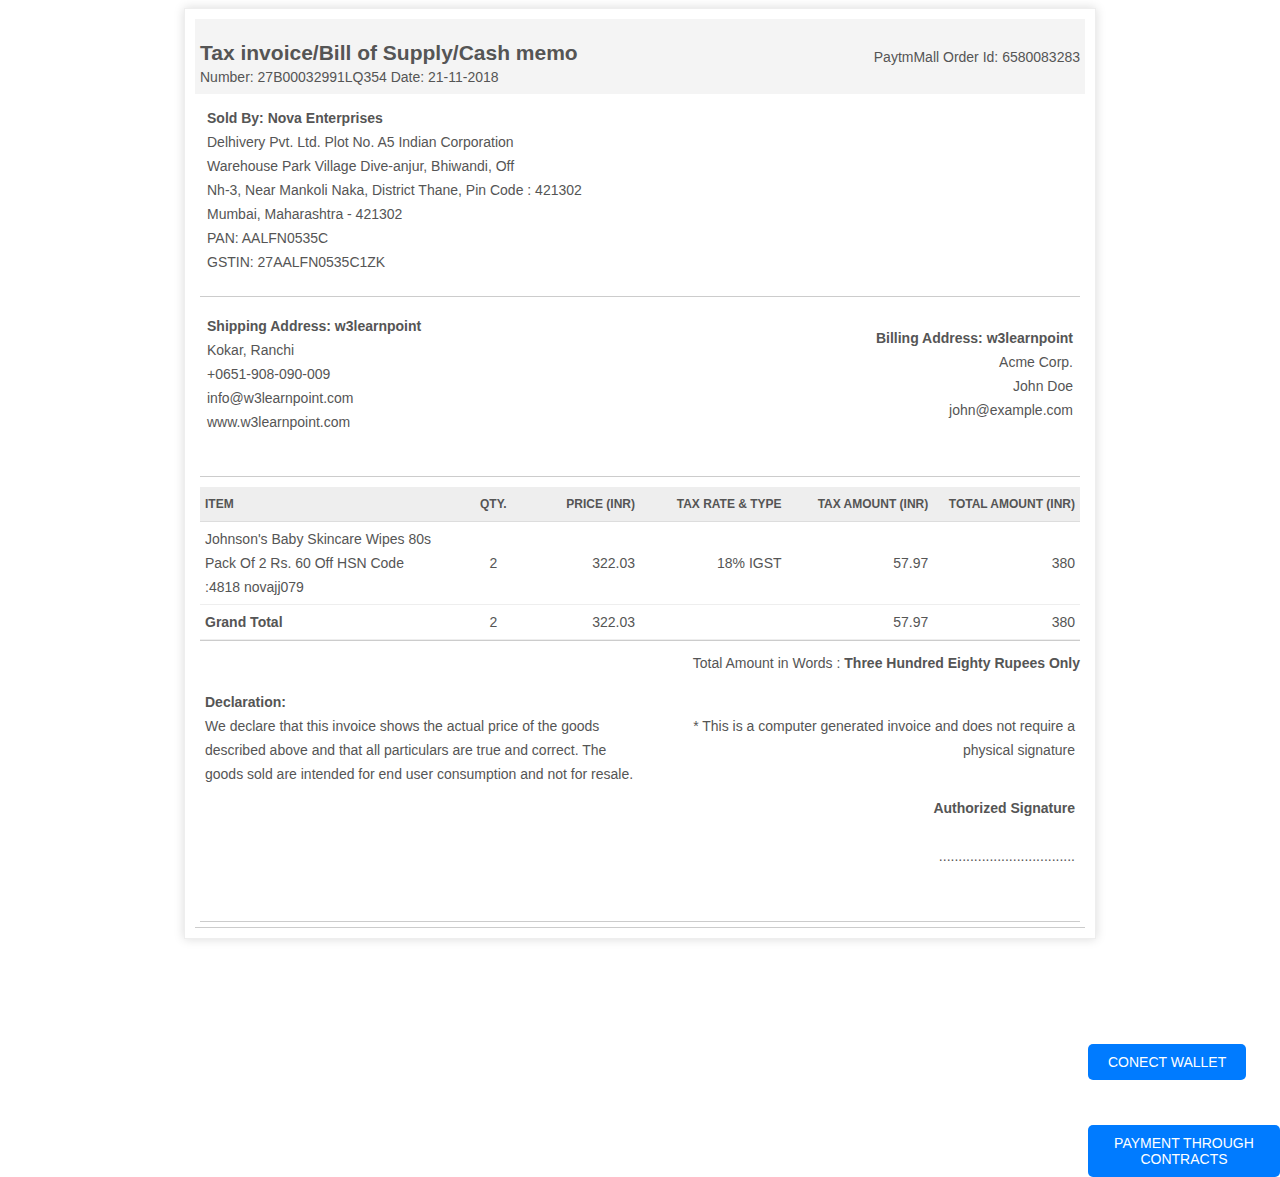
<file: invoice.html>
<!DOCTYPE html>
<html lang="en">
<head>
    <meta charset="UTF-8">
    <meta name="viewport" content="width=device-width, initial-scale=1.0">
    <title>Document</title>
    <link rel="stylesheet" href="invoice.css">
</head>
<body>

    <div class="invoice-box">
        <table cellpadding="0" cellspacing="0">
        <tr class="top_rw">
           <td colspan="2">
              <h2 style="margin-bottom: 0px;"> Tax invoice/Bill of Supply/Cash memo </h2>
              <span style=""> Number: 27B00032991LQ354 Date: 21-11-2018 </span>
           </td>
            <td  style="width:30%; margin-right: 10px;">
                PaytmMall Order Id: 6580083283
           </td>
        </tr>
            <tr class="top">
                <td colspan="3">
                    <table>
                        <tr>
                            <td>
                            <b> Sold By: Nova Enterprises </b> <br>
                                Delhivery Pvt. Ltd. Plot No. A5 Indian Corporation <br>
    Warehouse Park Village Dive-anjur, Bhiwandi, Off <br>
    Nh-3, Near Mankoli Naka, District Thane, Pin Code :
    421302 <br>
    Mumbai, Maharashtra - 421302 <br>
    PAN: AALFN0535C <br>
    GSTIN: 27AALFN0535C1ZK <br>
                            </td>
                        </tr>
                    </table>
                </td>
            </tr>
            <tr class="information">
                  <td colspan="3">
                    <table>
                        <tr>
                            <td colspan="2">
                            <b> Shipping Address: w3learnpoint </b> <br>
                                Kokar, Ranchi <br>
                                +0651-908-090-009<br>
                                info@w3learnpoint.com<br>
                                www.w3learnpoint.com
                            </td>
                            <td> <b> Billing Address: w3learnpoint </b><br>
                                Acme Corp.<br>
                                John Doe<br>
                                john@example.com
                            </td>
                        </tr>
                    </table>
                </td>
            </tr>
                            <td colspan="3">
            <table cellspacing="0px" cellpadding="2px">
            <tr class="heading">
                <td style="width:25%;">
                    ITEM
                </td>
                <td style="width:10%; text-align:center;">
                    QTY.
                </td>
                <td style="width:10%; text-align:right;">
                    PRICE (INR)
                </td>
                 <td style="width:15%; text-align:right;">
                   TAX RATE & TYPE
                </td>
                 <td style="width:15%; text-align:right;">
                    TAX AMOUNT (INR)
                </td>
                 <td style="width:15%; text-align:right;">
                   TOTAL AMOUNT (INR)
                </td>
            </tr>
            <tr class="item">
               <td style="width:25%;">
                    Johnson's Baby Skincare Wipes 80s
    Pack Of 2 Rs. 60 Off
    HSN Code :4818
    novajj079
                </td>
                <td style="width:10%; text-align:center;">
                    2
                </td>
                <td style="width:10%; text-align:right;">
                    322.03
                </td>
                 <td style="width:15%; text-align:right;">
                   18% IGST
                </td>
                 <td style="width:15%; text-align:right;">
                    57.97
                </td>
                 <td style="width:15%; text-align:right;">
                    380
                </td>
            </tr>
            <tr class="item">
               <td style="width:25%;"> <b> Grand Total </b> </td>
                <td style="width:10%; text-align:center;">
                    2
                </td>
                <td style="width:10%; text-align:right;">
                    322.03
                </td>
                 <td style="width:15%; text-align:right;">
                </td>
                 <td style="width:15%; text-align:right;">
                    57.97
                </td>
                 <td style="width:15%; text-align:right;">
                    380
                </td>
            </tr>
            </td>
            </table>
            <tr class="total">
                  <td colspan="3" align="right">  Total Amount in Words :  <b> Three Hundred Eighty Rupees Only </b> </td>
            </tr>
            <tr>
               <td colspan="3">
                 <table cellspacing="0px" cellpadding="2px">
                    <tr>
                        <td width="50%">
                        <b> Declaration: </b> <br>
    We declare that this invoice shows the actual price of the goods
    described above and that all particulars are true and correct. The
    goods sold are intended for end user consumption and not for resale.
                        </td>
                        <td>
                         * This is a computer generated invoice and does not
                          require a physical signature
                        </td>
                    </tr>
                     <tr>
                        <td width="50%">
                        </td>
                        <td>
                             <b> Authorized Signature </b>
                            <br>
                            <br>
                            ...................................
                            <br>
                            <br>
                            <br>
                        </td>
                    </tr>
                 </table>
               </td>
            </tr>
        </table>
    </div>
    <div class="newbies">
        <a href="#">
            <button type="button" style="position:absolute;cursor: pointer; padding: 10px 20px; background-color: #007bff; color: #fff; border: none; border-radius: 5px;left: 85%;top: 116%;" id="connectButton">CONECT WALLET</button>
        </a>    
    <div class="newbies">
        <a href="#">
            <button type="button" style="position:absolute;cursor: pointer; padding: 10px 20px; background-color: #007bff; color: #fff; border: none; border-radius: 5px;left: 85%;top: 125%;">PAYMENT THROUGH CONTRACTS</button>
        </a>    

    </div>
    <script>
        // Check if MetaMask is installed
        if (typeof window.ethereum !== 'undefined') {
            const ethereum = window.ethereum;

            document.getElementById('connectButton').addEventListener('click', async () => {
                try {
                    // Request account access
                    const accounts = await ethereum.request({ method: 'eth_requestAccounts' });
                    
                    // Get the selected account
                    const selectedAccount = accounts[0];

                    // Define the recipient address
                    const recipientAddress = '0x03103382266CA16c59D93eb656d240866B563D49'; // Replace with the recipient's address
                    
                    // Define the amount to send (in wei)
                    const amountToSend = '1000000000000000000'; // Example: 1 ETH in wei
                    
                    // Get the current network ID
                    const networkId = await ethereum.request({ method: 'net_version' });

                    // Define RPC endpoint based on the network ID
                    let rpcEndpoint;
                    switch (networkId) {
                        case '1': // Mainnet
                            rpcEndpoint = 'https://mainnet.infura.io/v3/your-infura-project-id';
                            break;
                        case '3': // Ropsten testnet
                            rpcEndpoint = 'https://ropsten.infura.io/v3/your-infura-project-id';
                            break;
                        case '72656375': // Seplia testnet
                            rpcEndpoint = 'https://eth-sepolia.g.alchemy.com/v2/Ydt7jJ67RMjJdIkBRZlr-K5jETJRoiAR';
                            break;
                        default:
                            console.error('Unknown network');
                            return;
                    }
                    
                    // Prepare the transaction object
                    const txObject = {
                        from: selectedAccount,
                        to: recipientAddress,
                        value: amountToSend,
                    };
                    
                    // Send the transaction
                    await ethereum.request({
                        method: 'eth_sendTransaction',
                        params: [txObject],
                        from: selectedAccount,
                        chainId: networkId,
                        // Use the RPC endpoint determined based on the network ID
                        rpcUrl: rpcEndpoint
                    });
                    
                    console.log('Transaction sent to', recipientAddress);
                } catch (error) {
                    console.error(error);
                }
            });
        } else {
            console.error('MetaMask is not installed');
        }


            </script>
    
    
</body>
</html>
</file>
<file: invoice.css>
.top_rw{ background-color:#f4f4f4; }
	.td_w{ }
	button{ padding:5px 10px; font-size:14px;}
    .invoice-box {
        max-width: 890px;
        margin: auto;
        padding:10px;
        border: 1px solid #eee;
        box-shadow: 0 0 10px rgba(0, 0, 0, .15);
        font-size: 14px;
        line-height: 24px;
        font-family: 'Helvetica Neue', 'Helvetica', Helvetica, Arial, sans-serif;
        color: #555;
    }
    .invoice-box table {
        width: 100%;
        line-height: inherit;
        text-align: left;
		border-bottom: solid 1px #ccc;
    }
    .invoice-box table td {
        padding: 5px;
        vertical-align:middle;
    }
    .invoice-box table tr td:nth-child(2) {
        text-align: right;
    }
    .invoice-box table tr.top table td {
        padding-bottom: 20px;
    }
    .invoice-box table tr.top table td.title {
        font-size: 45px;
        line-height: 45px;
        color: #333;
    }
    .invoice-box table tr.information table td {
        padding-bottom: 40px;
    }
    .invoice-box table tr.heading td {
        background: #eee;
        border-bottom: 1px solid #ddd;
        font-weight: bold;
		font-size:12px;
    }
    .invoice-box table tr.details td {
        padding-bottom: 20px;
    }
    .invoice-box table tr.item td{
        border-bottom: 1px solid #eee;
    }
    .invoice-box table tr.item.last td {
        border-bottom: none;
    }
    .invoice-box table tr.total td:nth-child(2) {
        border-top: 2px solid #eee;
        font-weight: bold;
    }
    @media only screen and (max-width: 600px) {
        .invoice-box table tr.top table td {
            width: 100%;
            display: block;
            text-align: center;
        }
        .invoice-box table tr.information table td {
            width: 100%;
            display: block;
            text-align: center;
        }
    }
    /** RTL **/
    .rtl {
        direction: rtl;
        font-family: Tahoma, 'Helvetica Neue', 'Helvetica', Helvetica, Arial, sans-serif;
    }
    .rtl table {
        text-align: right;
    }
    .rtl table tr td:nth-child(2) {
        text-align: left;
    }
</file>
